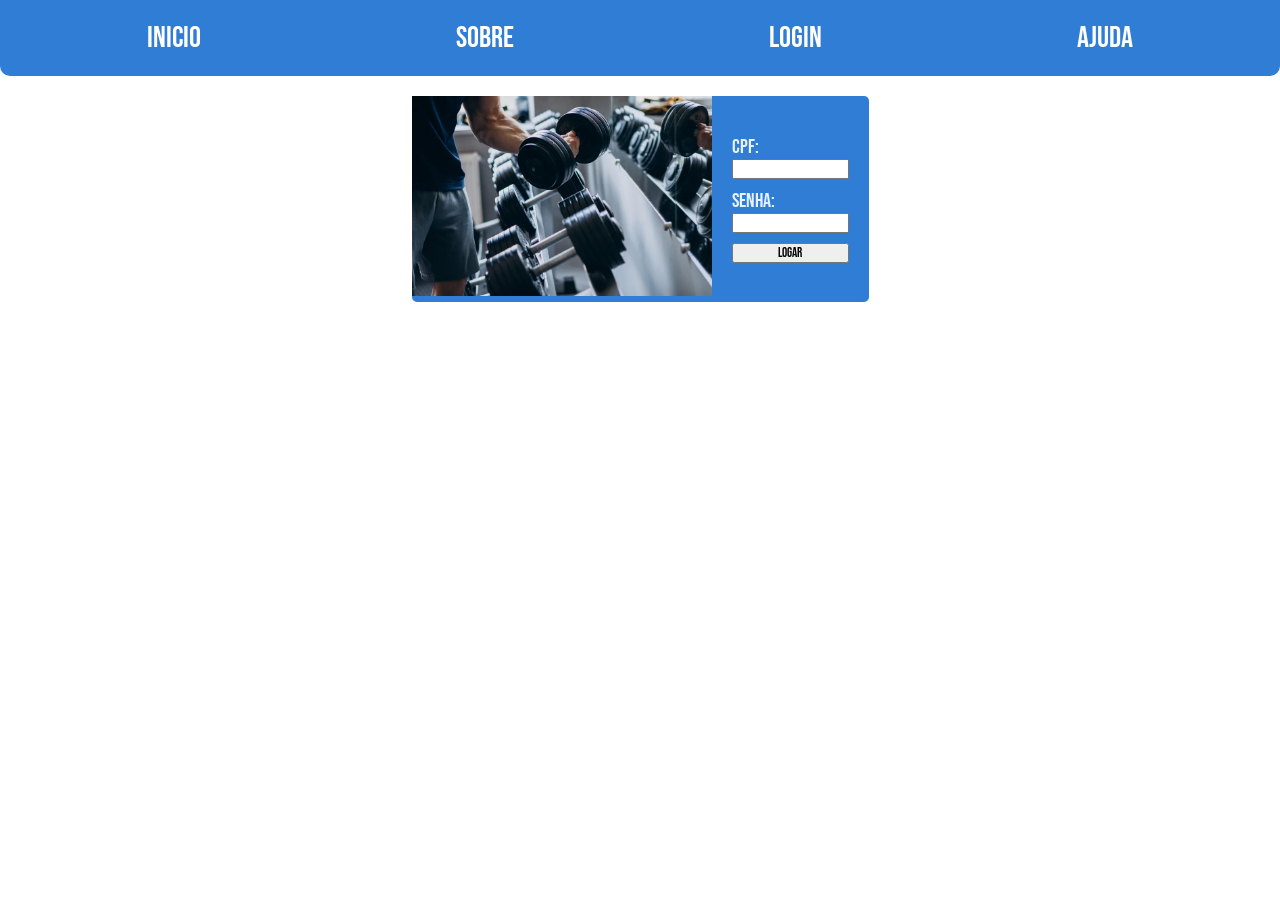
<file: index.html>
<!DOCTYPE html>
<html lang="en">

<head>
    <meta charset="UTF-8">
    <meta name="viewport" content="width=device-width, initial-scale=1.0">
    <title>API - Busca CPF</title>
    <link rel="stylesheet" href="style.css">
    <link rel="preconnect" href="https://fonts.googleapis.com">
    <link rel="preconnect" href="https://fonts.gstatic.com" crossorigin>
    <link href="https://fonts.googleapis.com/css2?family=Bebas+Neue&display=swap" rel="stylesheet">
</head>

<body>
    <header>
        <a href="#">Inicio</a>
        <a href="#">Sobre</a>
        <a href="#">Login</a>
        <a href="#">Ajuda</a>
    </header>
    <main>
        <div class="modal">
            <div><img src="img/caratreinando.webp" style="width: 300px;" alt="" srcset=""></div>
            <div class="modal-direita">
                <div>
                    <label for="Login">CPF:</label>
                    <input type="text" id="Login">
                </div>
                <div>
                    <label for="">Senha:</label>
                    <input type="text" id="senha">
                </div>

                <button>Logar</button>
            </div>
        </div>
    </main>

</body>
<script></script>

</html>
</file>
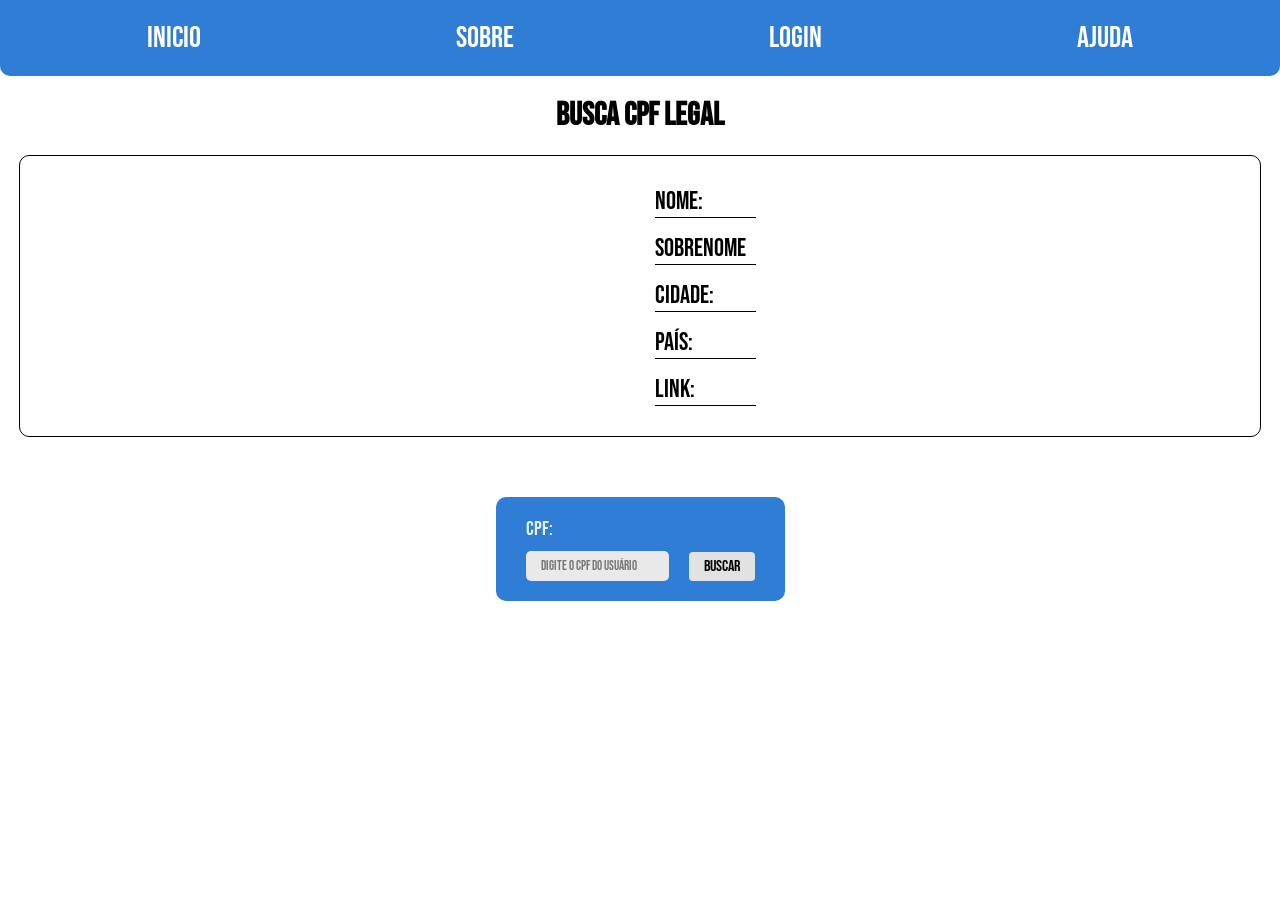
<file: home.html>
<!DOCTYPE html>
<html lang="en">

<head>
    <meta charset="UTF-8">
    <meta name="viewport" content="width=device-width, initial-scale=1.0">
    <title>API - Busca CPF</title>
    <link rel="stylesheet" href="style.css">
    <link rel="preconnect" href="https://fonts.googleapis.com">
    <link rel="preconnect" href="https://fonts.gstatic.com" crossorigin>
    <link href="https://fonts.googleapis.com/css2?family=Bebas+Neue&display=swap" rel="stylesheet">
</head>

<body>
    <header>
        <a href="#">Inicio</a>
        <a href="#">Sobre</a>
        <a href="index.html">Login</a>
        <a href="#">Ajuda</a>
    </header>
    <main>

        
            <h1 class="title"> Busca CPF legal</h1>
            <div class="disco1">
                <div id="imagem"></div>
                <div class="legenda1">
                    <div>
                        <label>Nome:</label>
                        <p id="nome"></p>
                    </div>

                    <div>
                        <label>Sobrenome</label>
                        <p id="sobrenome"></p>
                    </div>

                    <div>
                        <label>Cidade:</label>
                        <p id="cidade"></p>
                    </div>

                    <div>
                        <label>País:</label>
                        <p id="pais"></p>
                    </div>

                    <div>
                        <label>Link:</label>
                        <p id="link"></p>
                    </div>

                </div>
            </div>

            <div id="erro"></div>

            <div>
            </div>

            <div class="butao">
                <div>
                    <label for="valorDigitado">CPF:</label>
                    <input type="number" id="valorDigitado" placeholder="Digite o CPF do Usuário">
                </div>
                <button onclick="valor()">Buscar</button>
            </div>

        
    </main>


    <script src="./scripts/script.js"></script>
</body>

</html>
</file>
<file: style.css>
* {
    padding: 0px;
    margin: 0;
    font-family: "Bebas Neue", sans-serif;
}

.bebas-neue-regular {
    font-family: "Bebas Neue", sans-serif;
    font-weight: 400;
    font-style: normal;
}

body{
    height: 100%;
    width: 100%;
}

main{
    display: flex;
    flex-direction: column;
    align-items: center;
    padding: 20px;
    gap: 20px;
}

header {
    display: flex;
    justify-content: space-around;
    align-items: center;
    font-family: 'Gill Sans', 'Gill Sans MT', Calibri, 'Trebuchet MS', sans-serif;
    color: white;
    background-color: #307dd6;
    font-size: 30px;
    border-radius: 0px 0px 10px 10px;
    padding: 20px 20px 20px 20px;
}

header a {
    color: white;
    text-decoration: none;
    transition-duration: 500ms;
    font-family: "Bebas Neue", sans-serif
}

header a:hover {
    transition-duration: 500ms;
    font-size: 35px;
    color: black;
}


.disco1 {
    display: flex;
    justify-content: center;
    align-items: center;
    flex-direction: row;
    padding: 30px 0px 30px 0px;
    color: black;
    border: 1px solid;
    border-radius: 10px;
    gap: 100px;

    width: 100%;
}



.title {
    display: flex;
    justify-content: center;
    font-family: "Bebas Neue", sans-serif
}

.butao {
    background-color: #307dd6;
    display: flex;
    width: min-content;
    justify-content: center;
    gap: 20px;
    padding: 20px 30px 20px 30px;
    border-radius: 10px;
    align-items: end;
}

.butao label{
    color: #e6f2ff;
    font-size: 20px;
}

.butao button {
    height: min-content;   
    padding: 5px 15px 5px 15px;
    border: 0px;
    background-color: #e2e2e2;
    font-size: 16px;
    border-radius: 4px;

}

.butao div{
    display: flex;
    flex-direction: column;
    gap: 10px;
}

#valorDigitado {
    padding: 7px 15px;
    border-radius: 5px;
    outline: 0px;
    color: rgb(0, 0, 0);
    border: 0px solid #adadad;
    background-color: #e9e9e9;
}

#link a {
    color: black;
}

.legenda1 {
    display: flex;
    flex-direction: column;
    gap: 15px;
    font-family: "Bebas Neue", sans-serif;
    padding: 0px 0px 0px 30px;
    margin: 0px 0px 0px 0px
}

.legenda1 div {
    display: flex;
    flex-direction: row;
    font-size: 25px;
    gap: 10px;
    border-bottom: 1px solid;
}

.compre {
    padding: 10px;
    margin: 200px 0px 0px 100px;
    background-color: rgb(108, 191, 230);
    transition: 500ms;
    border-radius: 5px;
}

.compre:hover {
    padding: 20px;
    cursor: pointer;
    font-size: 15px;
}


#erro {
    display: flex;
    align-items: center;
    justify-content: center;
    color: red;
}

.modal {
    display: flex;
    flex-direction: row;
    color: #e6f2ff;
    border-radius: 5px;
    background-color: #307dd6;
    padding: 0px;
    font-size: 20px;

    gap: 0px;
}

.modal div{
    justify-content: center;
}

.modal-direita{
    display: flex;
    flex-direction: column;
    gap: 10px;
    padding: 20px;
}

.modal-direita div{
    display: flex;
    flex-direction: column;
}
</file>
